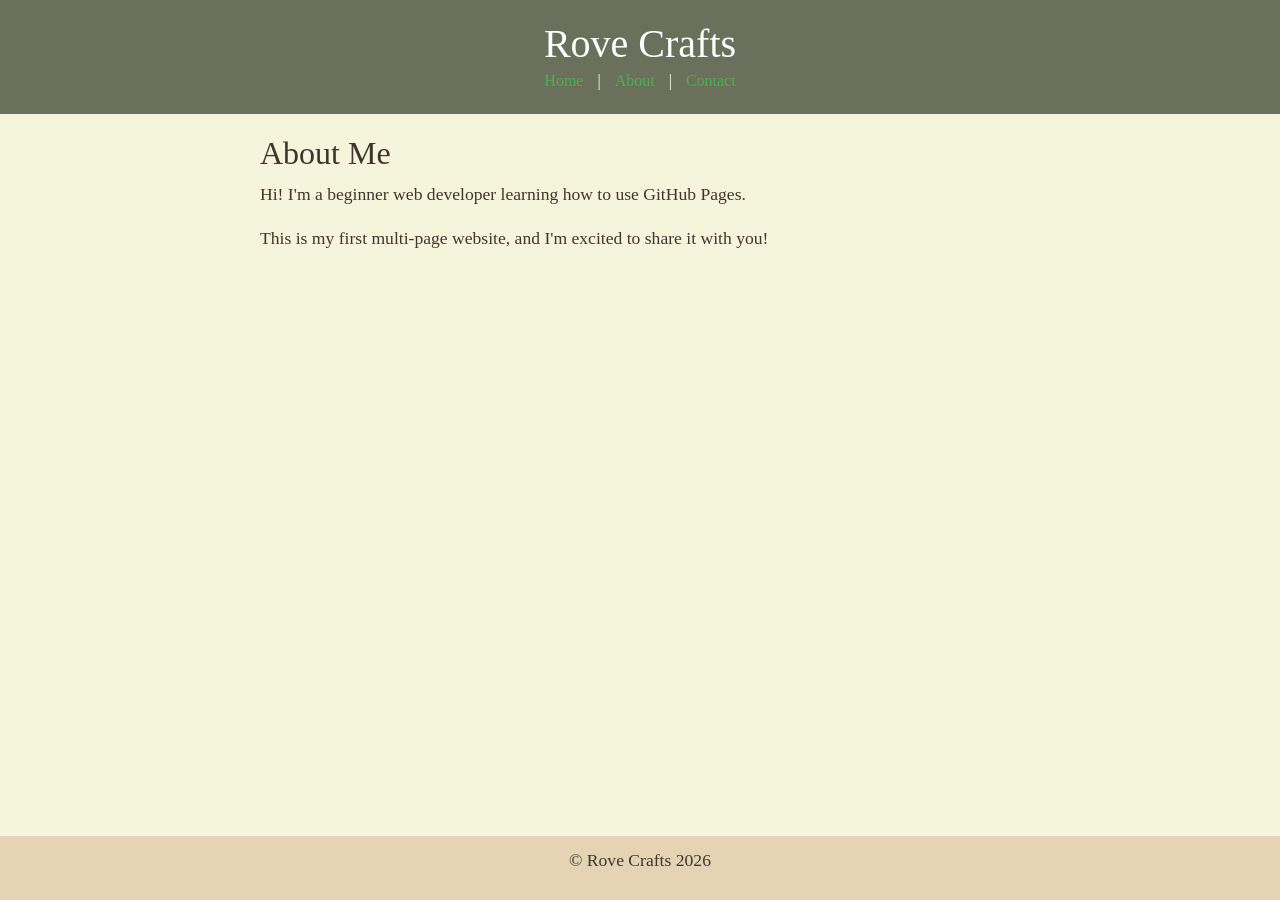
<file: about.html>
<!DOCTYPE html>

<html lang="en">

<head>
<link rel="stylesheet" href="styles.css"> 
<meta charset="UTF-8">

<meta name="viewport" content="width=device-width, initial-scale=1.0">

<title>Rove Crafts</title>
<!-- Bootstrap CSS --> 

    <link href="https://cdn.jsdelivr.net/npm/bootstrap@5.3.0/dist/css/bootstrap.min.css" rel="stylesheet"> 

    <!-- Custom CSS --> 

    <link rel="stylesheet" href="styles.css"> 
</head>

<body>

<header>

<h1>Rove Crafts</h1>

<nav>

<a href="index.html">Home</a> |

<a href="about.html">About</a> |

<a href="contact.html">Contact</a>

</nav>

</header>


<main>
    <h2>About Me</h2>


<p>Hi! I'm a beginner web developer learning how to use GitHub Pages.</p>

<p>This is my first multi-page website, and I'm excited to share it with you!</p>

</main>


<footer>

<p>&copy; Rove Crafts 2026</p>

</footer>
<script src="https://cdn.jsdelivr.net/npm/@popperjs/core@2.11.6/dist/umd/popper.min.js"></script> 

    <script src="https://cdn.jsdelivr.net/npm/bootstrap@5.3.0/dist/js/bootstrap.min.js"></script> 
</body>

</html>
</file>
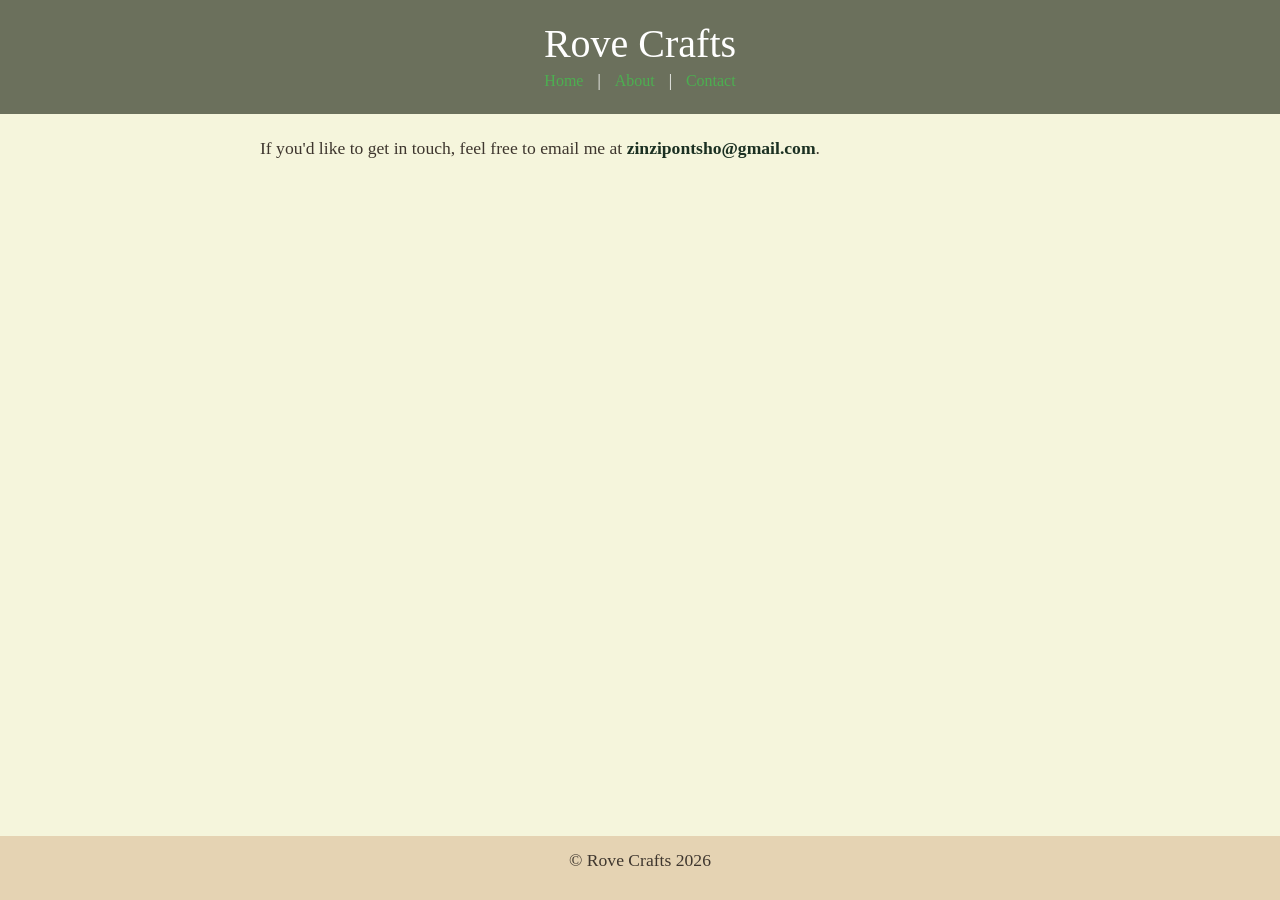
<file: contact.html>
<!DOCTYPE html>

<html lang="en">

<head>
  <link rel="stylesheet" href="styles.css"> 

<meta charset="UTF-8">

<meta name="viewport" content="width=device-width, initial-scale=1.0">

<title>Rove Crafts</title>
  <!-- Bootstrap CSS --> 

    <link href="https://cdn.jsdelivr.net/npm/bootstrap@5.3.0/dist/css/bootstrap.min.css" rel="stylesheet"> 

    <!-- Custom CSS --> 

    <link rel="stylesheet" href="styles.css"> 

</head>

<body>

<header>

<h1>Rove Crafts</h1>

<nav>

<a href="index.html">Home</a> |

<a href="about.html">About</a> |

<a href="contact.html">Contact</a>

</nav>

</header>


<main>

<p>If you'd like to get in touch, feel free to email me at <a href="mailto:zinzipontsho@gmail.com">zinzipontsho@gmail.com</a>.</p>

</main>


<footer>

<p>&copy; Rove Crafts 2026</p>

</footer>
<script src="https://cdn.jsdelivr.net/npm/@popperjs/core@2.11.6/dist/umd/popper.min.js"></script> 

    <script src="https://cdn.jsdelivr.net/npm/bootstrap@5.3.0/dist/js/bootstrap.min.js"></script> 
</body>

</html>
</file>
<file: styles.css>
selector{
  property: value;
}

body{
  font-family: Lora, serif;
  color: #3E362E;
  background-color:#F5F5DC;
  margin: 0;
  padding: 0;
  line-height: 1.6;
}

header{
  background-color: #6B705C; 
  color: white;
  padding: 20px;
  text-align: center;
}

header h1 {
  margin: 0;
}

nav a {
  color: #white;
  text-decoration: none;
  margin: 0 10px
}

nav a:hover {
  color: #white 
  text-decoration: underline;
}

main {
  padding: 20px;
  max-width: 800px;
  margin: 0 auto;
}

main img {
  max-width: 100%;
  height: auto;
  display: block;
  margin: 20px 0;
}

footer{

  background-color: #E5D3B3;

  color: forest green;
  text-align: center;
  padding: 10px;
  position: fixed;
  bottom: 0;
  width: 100%;

}
p {

font-size: 1.1em;

}

a {

color: #4CAF50;

text-decoration: none;

}


a:hover {

text-decoration: underline;

}
img {

border: 5px solid #E5D3B3;

border-radius: 10px;

}
main a[href^="mailto:"] {

color: #1B3022;

font-weight: bold;

}
</file>
